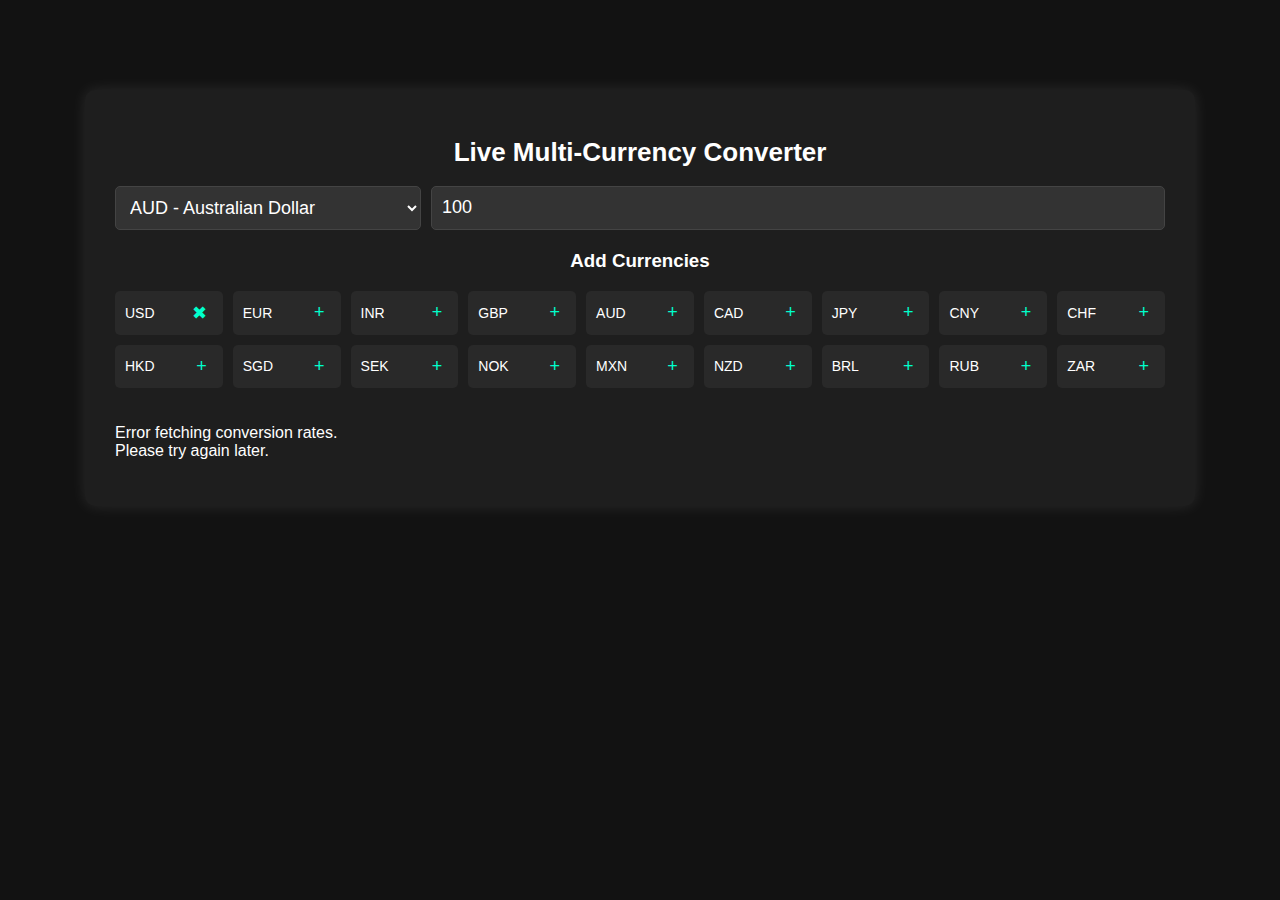
<file: index.html>
<!DOCTYPE html>
<html lang="en">
<head>
    <meta charset="UTF-8">
    <meta name="viewport" content="width=device-width, initial-scale=1.0">
    <title>Live Currency Converter</title>
    <link rel="stylesheet" href="styles.css">
</head>
<body>

    <div class="container">
        <h1>Live Multi-Currency Converter</h1>

        <!-- Base Currency & Amount (Same Row) -->
        <div class="currency-input-container">
            <select id="baseCurrency">
                <option value="AUD">AUD - Australian Dollar</option>
                <option value="BRL">BRL - Brazilian Real</option>
                <option value="CAD">CAD - Canadian Dollar</option>
                <option value="CHF">CHF - Swiss Franc</option>
                <option value="CNY">CNY - Chinese Yuan</option>
                <option value="EUR">EUR - Euro</option>
                <option value="GBP">GBP - British Pound</option>
                <option value="HKD">HKD - Hong Kong Dollar</option>
                <option value="INR">INR - Indian Rupee</option>
                <option value="JPY">JPY - Japanese Yen</option>
                <option value="KRW">KRW - South Korean Won</option>
                <option value="MXN">MXN - Mexican Peso</option>
                <option value="NOK">NOK - Norwegian Krone</option>
                <option value="NZD">NZD - New Zealand Dollar</option>
                <option value="RUB">RUB - Russian Ruble</option>
                <option value="SEK">SEK - Swedish Krona</option>
                <option value="SGD">SGD - Singapore Dollar</option>
                <option value="TRY">TRY - Turkish Lira</option>
                <option value="USD">USD - US Dollar</option>
                <option value="ZAR">ZAR - South African Rand</option>
            </select>

            <input type="number" id="amount" placeholder="Enter amount" value="100">
        </div>

        <!-- Currency Selection Section -->
        <h3>Add Currencies</h3>
        <div id="currencyList"></div>
        <!-- Converted Values -->
        <div id="conversionResults"></div>
    </div>

    <script src="scripts.js"></script>
</body>
</html>
</file>
<file: styles.css>
/* Dark Theme */
body {
    background-color: #121212;
    color: #ffffff;
    font-family: Arial, sans-serif;
    text-align: center;
    margin: 0;
    padding: 0;
}

/* Main Container */
.container {
    max-width: 1050px;
    margin: 90px auto;  /* Space on top */
    background: #1e1e1e;
    padding: 30px;  /* Padding */
    border-radius: 10px;
    box-shadow: 0px 0px 15px rgba(255, 255, 255, 0.1);
}

/* Title */
h1 {
    font-size: 26px;
}

/* Base Currency & Amount Input */
.currency-input-container {
    display: flex;
    gap: 10px;
    margin-bottom: 20px;
}

.currency-input-container select {
    width: 30%;
    padding: 10px;
    font-size: 18px;
    background: #333;
    color: #fff;
    border: 1px solid #444;
    border-radius: 5px;
}

.currency-input-container input {
    width: 70%;
    padding: 10px;
    font-size: 18px;
    background: #333;
    color: #fff;
    border: 1px solid #444;
    border-radius: 5px;
}

/* Select Currencies Layout */
#currencyList {
    display: grid;
    grid-template-columns: repeat(auto-fill, minmax(100px, 1fr));
    gap: 10px;
    justify-content: center;
}

/* Currency Buttons */
.currency-button {
    display: flex;
    align-items: center;
    justify-content: space-between;
    background: #292929;
    padding: 10px;
    border-radius: 5px;
    cursor: pointer;
    font-size: 14px;
}

.currency-button button {
    background: none;
    border: none;
    color: #00ffcc;
    font-size: 18px;
    cursor: pointer;
}

.currency-button button:hover {
    color: red;
}

/* Converted Values (4 per row) */
#conversionResults {
    display: grid;
    grid-template-columns: repeat(4, 1fr);
    gap: 15px;
    margin-top: 20px;
    text-align: left;
}

/* Individual Currency Box */
.currency-box {
    background: #292929;
    padding: 15px;
    border-radius: 7px;
    text-align: center;
}
</file>
